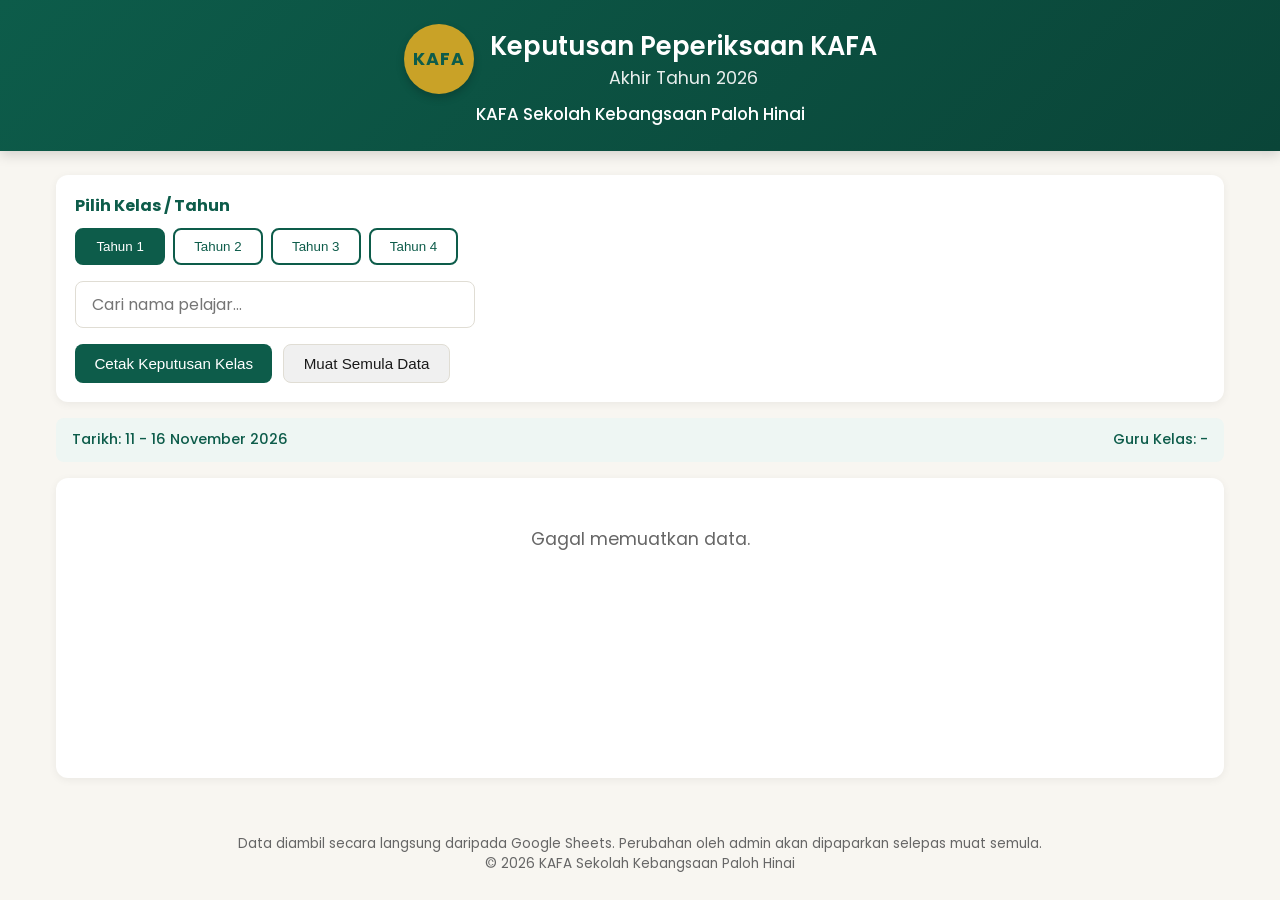
<file: index.html>
<!DOCTYPE html>
<html lang="ms">
<head>
  <meta charset="UTF-8">
  <meta name="viewport" content="width=device-width, initial-scale=1.0">
  <title>Keputusan Peperiksaan KAFA Akhir Tahun 2026</title>
  <link rel="stylesheet" href="styles.css">
  <link rel="preconnect" href="https://fonts.googleapis.com">
  <link href="https://fonts.googleapis.com/css2?family=Poppins:wght@300;400;500;600;700&family=Amiri:wght@400;700&display=swap" rel="stylesheet">
</head>
<body>
  <header>
    <div class="header-content">
      <div class="logo-area">
        <div class="logo-circle">KAFA</div>
        <div>
          <h1>Keputusan Peperiksaan KAFA</h1>
          <h2>Akhir Tahun 2026</h2>
        </div>
      </div>
      <p class="school-name" id="schoolName">KAFA Sekolah Kebangsaan Paloh Hinai</p>
    </div>
  </header>

  <main>
    <section class="controls">
      <div class="class-selector">
        <h3>Pilih Kelas / Tahun</h3>
        <div class="class-buttons" id="classButtons">
          <button data-class="Tahun 1" class="active">Tahun 1</button>
          <button data-class="Tahun 2">Tahun 2</button>
          <button data-class="Tahun 3">Tahun 3</button>
          <button data-class="Tahun 4">Tahun 4</button>
        </div>
      </div>

      <div class="search-box">
        <input type="text" id="searchInput" placeholder="Cari nama pelajar..." autocomplete="off">
      </div>

      <div class="action-buttons">
        <button id="printClassBtn" class="btn-primary">Cetak Keputusan Kelas</button>
        <button id="refreshBtn" class="btn-secondary">Muat Semula Data</button>
      </div>
    </section>

    <section class="info-bar" id="infoBar">
      <span id="examDate">Tarikh: 11 - 16 November 2026</span>
      <span id="classTeacher">Guru Kelas: -</span>
    </section>

    <section class="table-container" id="tableContainer">
      <div class="loading" id="loading">Memuatkan data...</div>
      <table id="resultsTable" style="display:none;">
        <thead id="tableHead"></thead>
        <tbody id="tableBody"></tbody>
      </table>
      <div id="noResults" style="display:none;" class="no-results">Tiada data dijumpai.</div>
    </section>
  </main>

  <!-- Individual Report Modal -->
  <div id="reportModal" class="modal">
    <div class="modal-content" id="reportContent">
      <span class="close-modal">&times;</span>
      <div id="individualReport"></div>
      <div class="modal-actions">
        <button id="printIndividualBtn" class="btn-primary">Cetak Slip Individu</button>
      </div>
    </div>
  </div>

  <footer>
    <p>Data diambil secara langsung daripada Google Sheets. Perubahan oleh admin akan dipaparkan selepas muat semula.</p>
    <p>© 2026 KAFA Sekolah Kebangsaan Paloh Hinai</p>
  </footer>

  <script src="app.js"></script>
</body>
</html>
</file>
<file: styles.css>
:root {
  --primary: #0d5c4a;
  --primary-light: #1a7a62;
  --accent: #c9a227;
  --gold: #e6c35c;
  --bg: #f8f6f1;
  --card: #ffffff;
  --text: #1a1a1a;
  --muted: #666;
  --border: #e0ddd4;
  --success: #2e7d32;
  --danger: #c62828;
}

* {
  box-sizing: border-box;
  margin: 0;
  padding: 0;
}

body {
  font-family: 'Poppins', sans-serif;
  background: var(--bg);
  color: var(--text);
  line-height: 1.5;
  min-height: 100vh;
}

header {
  background: linear-gradient(135deg, var(--primary) 0%, #0a4538 100%);
  color: white;
  padding: 1.5rem 1rem;
  text-align: center;
  box-shadow: 0 4px 12px rgba(0,0,0,0.15);
}

.header-content {
  max-width: 1100px;
  margin: 0 auto;
}

.logo-area {
  display: flex;
  align-items: center;
  justify-content: center;
  gap: 1rem;
  margin-bottom: 0.5rem;
}

.logo-circle {
  width: 70px;
  height: 70px;
  background: var(--accent);
  color: var(--primary);
  border-radius: 50%;
  display: flex;
  align-items: center;
  justify-content: center;
  font-weight: 700;
  font-size: 1.1rem;
  letter-spacing: 1px;
  box-shadow: 0 4px 8px rgba(0,0,0,0.2);
}

header h1 {
  font-size: 1.6rem;
  font-weight: 600;
  margin: 0;
}

header h2 {
  font-size: 1.1rem;
  font-weight: 400;
  opacity: 0.9;
  margin: 0;
}

.school-name {
  font-size: 1.05rem;
  margin-top: 0.5rem;
  font-weight: 500;
}

main {
  max-width: 1200px;
  margin: 1.5rem auto;
  padding: 0 1rem;
}

.controls {
  background: var(--card);
  padding: 1.2rem;
  border-radius: 12px;
  box-shadow: 0 2px 8px rgba(0,0,0,0.06);
  margin-bottom: 1rem;
}

.class-selector h3 {
  margin-bottom: 0.6rem;
  color: var(--primary);
  font-size: 1rem;
}

.class-buttons {
  display: flex;
  flex-wrap: wrap;
  gap: 0.5rem;
  margin-bottom: 1rem;
}

.class-buttons button {
  padding: 0.55rem 1.2rem;
  border: 2px solid var(--primary);
  background: white;
  color: var(--primary);
  border-radius: 8px;
  cursor: pointer;
  font-weight: 500;
  transition: all 0.2s;
}

.class-buttons button.active,
.class-buttons button:hover {
  background: var(--primary);
  color: white;
}

.search-box {
  margin-bottom: 1rem;
}

.search-box input {
  width: 100%;
  max-width: 400px;
  padding: 0.65rem 1rem;
  border: 1px solid var(--border);
  border-radius: 8px;
  font-size: 1rem;
  font-family: inherit;
}

.action-buttons {
  display: flex;
  flex-wrap: wrap;
  gap: 0.7rem;
}

.btn-primary, .btn-secondary {
  padding: 0.6rem 1.2rem;
  border: none;
  border-radius: 8px;
  cursor: pointer;
  font-weight: 500;
  font-size: 0.95rem;
  transition: transform 0.1s, box-shadow 0.1s;
}

.btn-primary {
  background: var(--primary);
  color: white;
}

.btn-primary:hover {
  background: var(--primary-light);
  transform: translateY(-1px);
}

.btn-secondary {
  background: #f0f0f0;
  color: var(--text);
  border: 1px solid var(--border);
}

.info-bar {
  display: flex;
  flex-wrap: wrap;
  justify-content: space-between;
  gap: 0.5rem;
  background: #eef6f3;
  padding: 0.7rem 1rem;
  border-radius: 8px;
  margin-bottom: 1rem;
  font-size: 0.9rem;
  color: var(--primary);
  font-weight: 500;
}

.table-container {
  background: var(--card);
  border-radius: 12px;
  overflow: auto;
  box-shadow: 0 2px 8px rgba(0,0,0,0.06);
  min-height: 300px;
}

table {
  width: 100%;
  border-collapse: collapse;
  font-size: 0.85rem;
}

th, td {
  padding: 0.6rem 0.5rem;
  text-align: center;
  border-bottom: 1px solid var(--border);
}

th {
  background: var(--primary);
  color: white;
  font-weight: 500;
  position: sticky;
  top: 0;
  z-index: 2;
}

td:nth-child(2) {
  text-align: left;
  font-weight: 500;
  min-width: 200px;
}

tr:hover {
  background: #f5f9f7;
}

.grade-A { color: #1b5e20; font-weight: 600; }
.grade-B { color: #2e7d32; }
.grade-C { color: #f57c00; }
.grade-D { color: #c62828; }
.grade-TH { color: #7b1fa2; font-style: italic; }

.loading, .no-results {
  padding: 3rem;
  text-align: center;
  color: var(--muted);
  font-size: 1.1rem;
}

/* Modal */
.modal {
  display: none;
  position: fixed;
  z-index: 1000;
  left: 0;
  top: 0;
  width: 100%;
  height: 100%;
  background: rgba(0,0,0,0.5);
  overflow: auto;
}

.modal-content {
  background: white;
  margin: 2rem auto;
  padding: 1.5rem;
  border-radius: 12px;
  max-width: 800px;
  position: relative;
  box-shadow: 0 10px 40px rgba(0,0,0,0.2);
}

.close-modal {
  position: absolute;
  right: 1rem;
  top: 0.5rem;
  font-size: 2rem;
  cursor: pointer;
  color: #888;
}

.close-modal:hover {
  color: #333;
}

.modal-actions {
  text-align: center;
  margin-top: 1.5rem;
}

/* Individual Report Styles */
.report-card {
  border: 2px solid var(--primary);
  padding: 1.5rem;
  border-radius: 8px;
  background: #fffef9;
}

.report-header {
  text-align: center;
  margin-bottom: 1.2rem;
  border-bottom: 2px solid var(--accent);
  padding-bottom: 0.8rem;
}

.report-header h2 {
  color: var(--primary);
  font-size: 1.4rem;
  margin-bottom: 0.3rem;
}

.report-header .arabic {
  font-family: 'Amiri', serif;
  font-size: 1.3rem;
  color: var(--primary);
}

.student-info {
  display: grid;
  grid-template-columns: 1fr 1fr;
  gap: 0.5rem;
  margin-bottom: 1rem;
  font-size: 0.95rem;
}

.subjects-table {
  width: 100%;
  margin: 1rem 0;
}

.subjects-table th {
  background: var(--primary);
  color: white;
  padding: 0.5rem;
}

.subjects-table td {
  padding: 0.5rem;
  border: 1px solid var(--border);
}

.summary {
  display: flex;
  justify-content: space-around;
  background: #eef6f3;
  padding: 0.8rem;
  border-radius: 8px;
  margin: 1rem 0;
  font-weight: 600;
  color: var(--primary);
}

.signatures {
  display: flex;
  justify-content: space-between;
  margin-top: 2rem;
  text-align: center;
  font-size: 0.9rem;
}

.signatures div {
  width: 45%;
}

.signatures .line {
  border-top: 1px solid #333;
  margin-top: 3rem;
  padding-top: 0.3rem;
}

footer {
  text-align: center;
  padding: 1.5rem;
  color: var(--muted);
  font-size: 0.85rem;
  margin-top: 2rem;
}

/* Print Styles */
@media print {
  body * {
    visibility: hidden;
  }
  .printable, .printable * {
    visibility: visible;
  }
  .printable {
    position: absolute;
    left: 0;
    top: 0;
    width: 100%;
  }
  .no-print {
    display: none !important;
  }
  header, footer, .controls, .action-buttons, .modal-actions, .close-modal {
    display: none !important;
  }
  .modal {
    position: static;
    background: none;
  }
  .modal-content {
    box-shadow: none;
    margin: 0;
    padding: 0;
  }
  table {
    font-size: 10pt;
  }
  th {
    background: #0d5c4a !important;
    -webkit-print-color-adjust: exact;
    print-color-adjust: exact;
  }
}

@media (max-width: 768px) {
  header h1 { font-size: 1.3rem; }
  .logo-circle { width: 55px; height: 55px; font-size: 0.9rem; }
  .student-info { grid-template-columns: 1fr; }
  table { font-size: 0.75rem; }
  td:nth-child(2) { min-width: 150px; }
}
</file>
